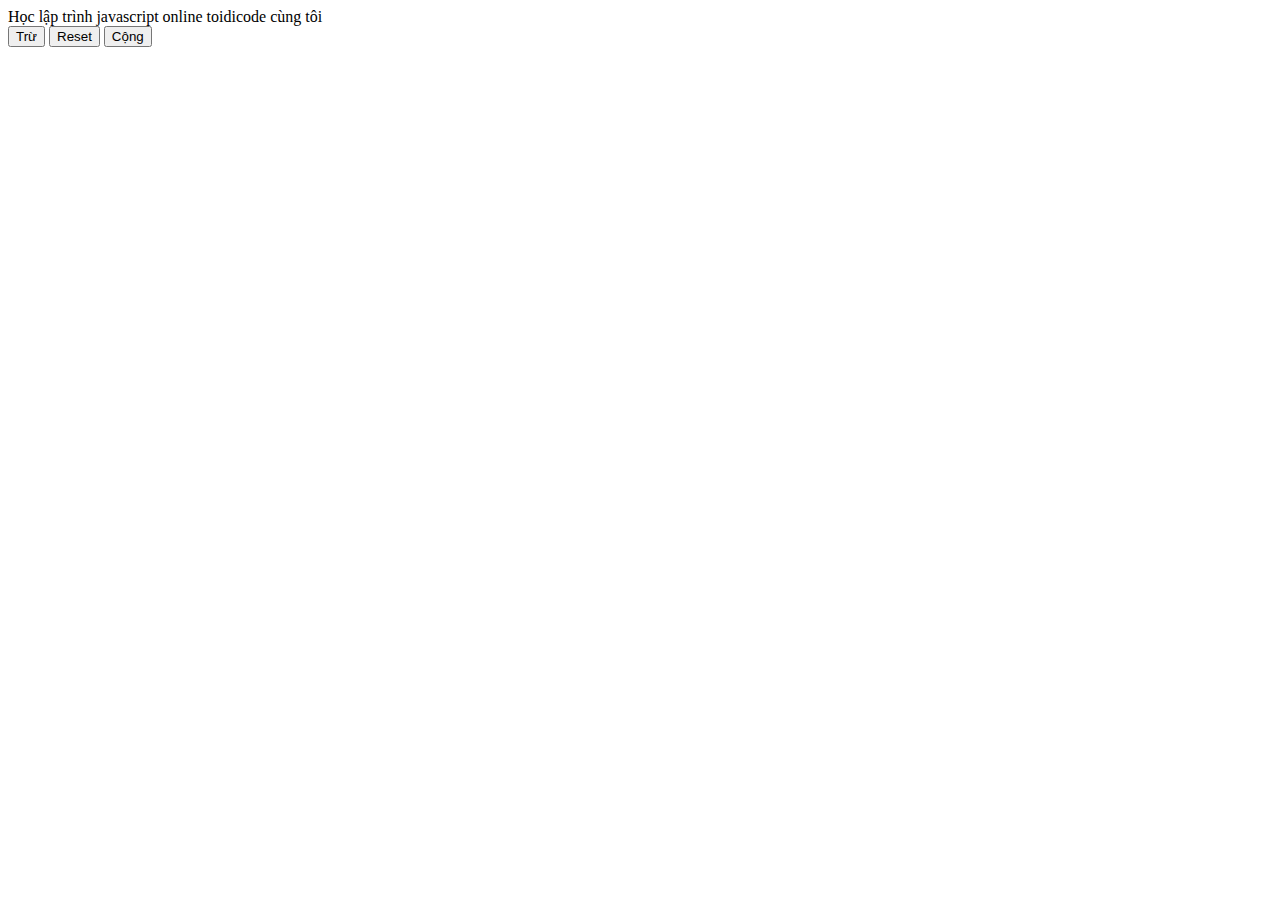
<file: index.html>
<!DOCTYPE html>
<html lang="en">
<head>
    <meta charset="UTF-8">
    <meta http-equiv="X-UA-Compatible" content="IE=edge">
    <meta name="viewport" content="width=device-width, initial-scale=1.0">
    <title>Document</title>
</head>
<body>
    <div class="write">Học lập trình javascript online toidicode cùng tôi</div>
    <button class="addtru">Trừ</button>
    <button class="reset">Reset</button>
    <button class="addcong">Cộng</button>

    <script src="jquery-3.6.0.min.js"></script>
    <script type="text/javascript">
        $(document).ready(function() {
            // alert(132);
            var a = $(".write").css('font-size');
            fontsize = parseInt(a);
            $(".addcong").click(function() {
                if (fontsize < 26) {
                    fontsize = fontsize + 2;
                    $(".write").css('font-size' , fontsize + 'px');
                } 
                localStorage.setItem('cong', fontsize)
            })

            $(".reset").click(function() {
                fontsize = 16;
                $(".write").css('font-size' , fontsize + 'px');
                localStorage.setItem('reset', fontsize)
            })

            $(".addtru").click(function() {
                if (fontsize > 8) {
                    fontsize = fontsize - 2;
                    $(".write").css('font-size' , fontsize + 'px');
                }
                localStorage.setItem('tru', fontsize)
            })
        })

    </script>
</body>
</html>
</file>
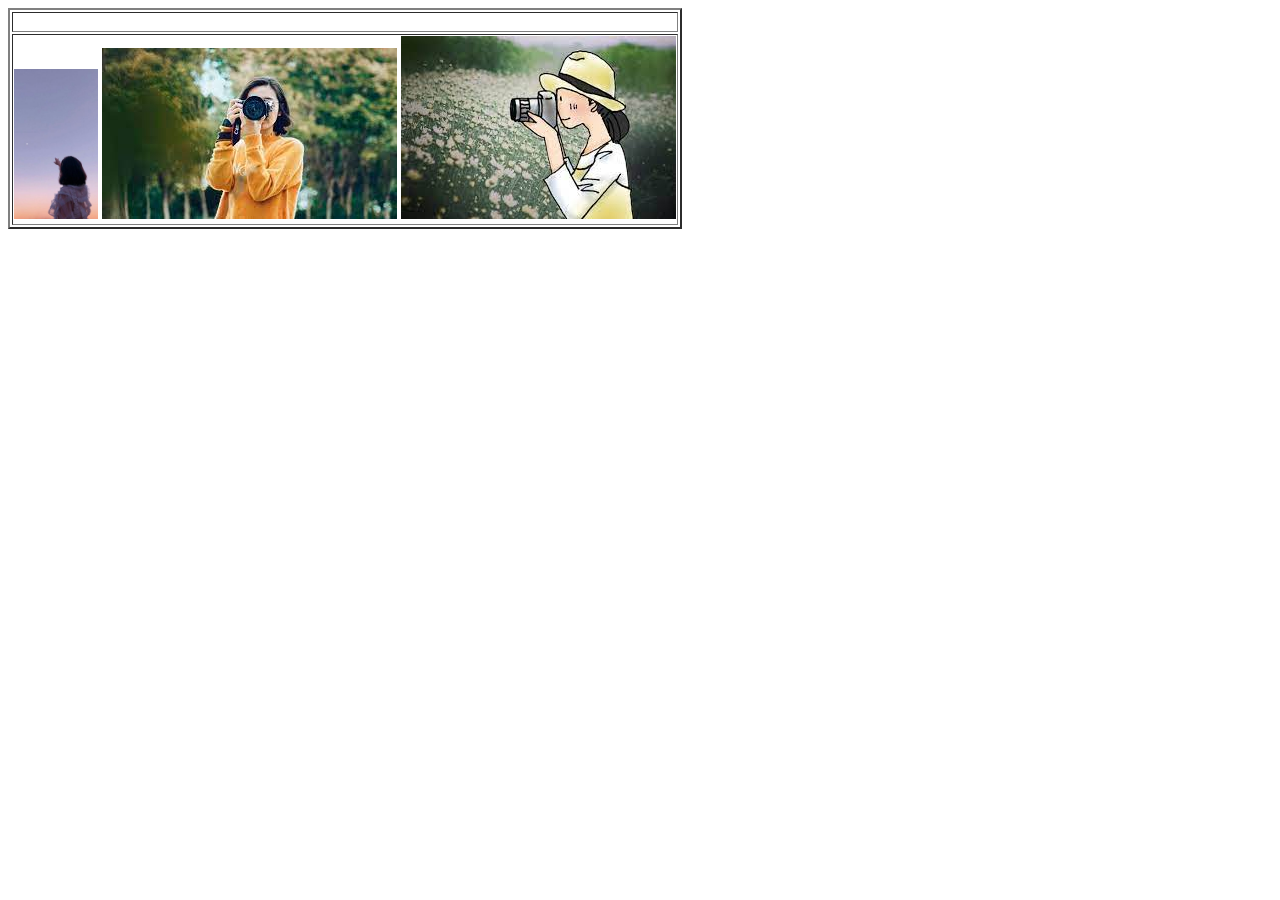
<file: baitap.html>
<!DOCTYPE html>
<html lang="en">
<head>
    <meta charset="UTF-8">
    <meta http-equiv="X-UA-Compatible" content="IE=edge">
    <meta name="viewport" content="width=device-width, initial-scale=1.0">
    <title>Document</title>
</head>
<body>
    <table border="2px">
        <tr>
            <td>
                <p></p>
            </td>
        </tr>
        <tr>
            <td>
                <img src="images/img1.jpg" height="150px" class="img1">
                <img src="images/img2.jpg" class="img2">
                <img src="images/img3.jpg" class="img3">
            </td>
        </tr>
    </table>


    <script src="jquery-3.6.0.min.js"></script>
    <script type="text/javascript">

        $(document).ready(function() {
            $(".img1").click(function(){
                $('p').replaceWith('<p align="center"><img src="images/img1.jpg" class="img1"></p>')
            });

            $(".img2").click(function(){
                $('p').replaceWith('<p  align="center"><img src="images/img2.jpg" class="img2"></p>')
            });

            $(".img3").click(function(){
                $('p').replaceWith('<p  align="center"><img src="images/img3.jpg" class="img3"></p>')
            });
        })

    </script>
</body>
</html>
</file>
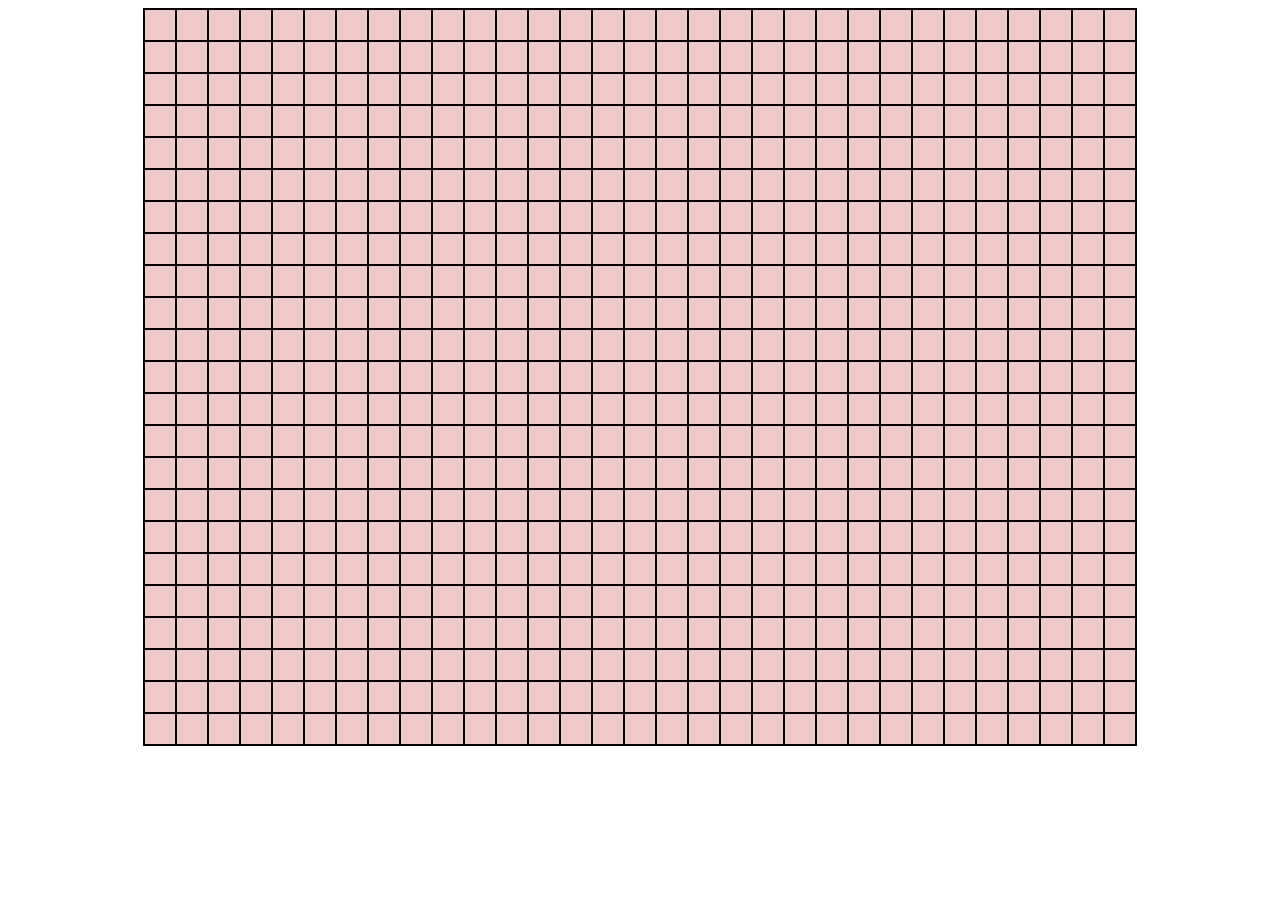
<file: baitapxo.html>
<!DOCTYPE html>
<html lang="en">
<head>
    <meta charset="UTF-8">
    <meta http-equiv="X-UA-Compatible" content="IE=edge">
    <meta name="viewport" content="width=device-width, initial-scale=1.0">
    <title>Document</title>
    <style type="text/css">
        .banco {
            width: 992px;
            height: 500px;
            border: 1px solid black;
            margin: auto;
            background-color: rgba(201, 76, 76, 0.3);
        }
        .oco {
            width: 30px;
            height: 30px;
            border: 1px solid black;
            float: left;
            text-align: center;

        }
    </style>
</head>
<body>
    <div class="banco"></div>

    <script src="jquery-3.6.0.min.js"></script>
    <script type="text/javascript">
        $(document).ready(function() {
            var totalOco = 712;
            var xhtml = ''; 
            var flag = 0;
            for (var i = 0; i <= totalOco; i++) {
                xhtml += '<div class="oco"></div>'
            }
            var heightBanCpo = Math.ceil(totalOco / 31) * 32;
            $('.banco').css('height', heightBanCpo);

            $('.banco').html(xhtml);    

            $('.oco').click(function() {
                var check = $(this).html();
                if (check === '') {
                    if ( flag % 2 == 0) {
                        $(this).html('O');
                    } else {
                        $(this).html('X');
                    }
                    flag++;
                } else {
                    alert('Khong duoc');
                }
            })  

        });


    </script>
</body>
</html>
</file>
